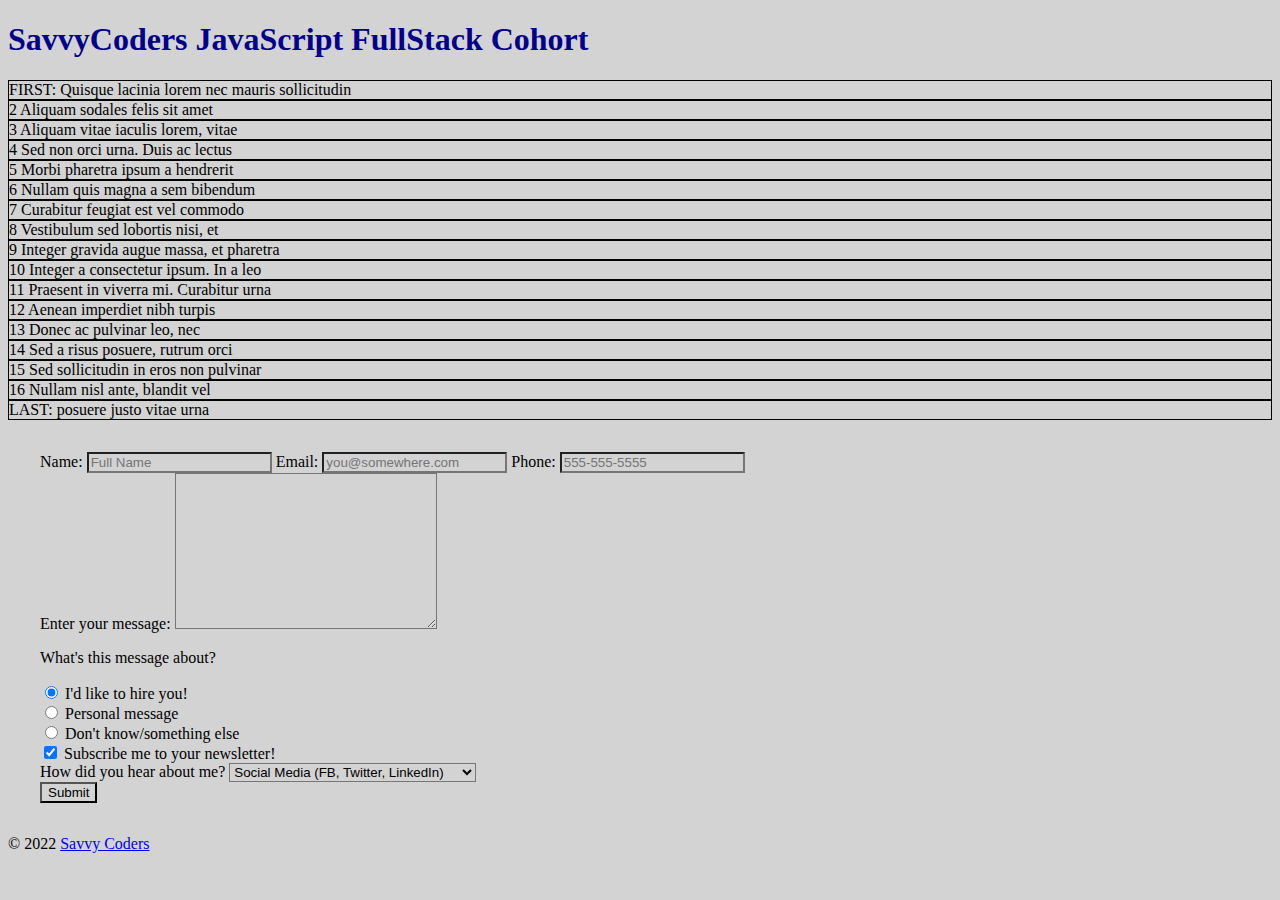
<file: Week5/5.1/index.html>
<!DOCTYPE html>
<html lang="en">
  <head>
    <meta charset="UTF-8" />
    <meta name="viewport" content="width=device-width, initial-scale=1.0" />
    <meta http-equiv="X-UA-Compatible" content="ie=edge" />
    <title>Savvy Coders Aug. 2020 Cohort</title>
    <link rel="stylesheet" href="style.css" />
    <link
      href="https://fonts.googleapis.com/css2?family=Cedarville+Cursive&family=Roboto&display=swap"
      rel="stylesheet"
    />
  </head>
  <body>
    <header>
      <h1>SavvyCoders JavaScript FullStack Cohort</h1>
    </header>

    <!-- <content> -->
      <!--
      Comment-out the line above, and uncomment the line below
      to turn on the FLEX functionality
      -->
      <content class="responsive flex">
      <div id="block1">
        FIRST: Quisque lacinia lorem nec mauris sollicitudin
      </div>
      <div id="block2">2 Aliquam sodales felis sit amet</div>
      <div id="block3">3 Aliquam vitae iaculis lorem, vitae</div>
      <div id="block4">4 Sed non orci urna. Duis ac lectus</div>
      <div id="block5">5 Morbi pharetra ipsum a hendrerit</div>
      <div id="block6">6 Nullam quis magna a sem bibendum</div>
      <div id="block7">7 Curabitur feugiat est vel commodo</div>
      <div id="block8">8 Vestibulum sed lobortis nisi, et</div>
      <div id="block9">9 Integer gravida augue massa, et pharetra</div>
      <div id="block10">10 Integer a consectetur ipsum. In a leo</div>
      <div id="block11">11 Praesent in viverra mi. Curabitur urna</div>
      <div id="block12">12 Aenean imperdiet nibh turpis</div>
      <div id="block13">13 Donec ac pulvinar leo, nec</div>
      <div id="block14">14 Sed a risus posuere, rutrum orci</div>
      <div id="block15">15 Sed sollicitudin in eros non pulvinar</div>
      <div id="block16">16 Nullam nisl ante, blandit vel</div>
      <div id="block17">LAST: posuere justo vitae urna</div>
    </content>

    <!-- Basic Form. Comment it out when using the Better Form -->
    <!-- <form>
      <input type="text" required />
      <input type="password" />
      <input type="email" />
      <input type="submit" />
    </form> -->
    <form action="" method="POST">
      <label for="name">Name:</label>
      <input type="text" name="name" id="name" placeholder="Full Name" required />

      <label for="email">Email:</label>
      <input type="email" name="email" id="email" placeholder="you@somewhere.com" />

      <label for="fone">Phone:</label>
      <input type="tel" name="fone" id="fone" placeholder="555-555-5555" />

      <div>
        <label for="msg">Enter your message:</label>
        <textarea name="msg" id="msg" cols="30" rows="10"></textarea>
      </div>

      <div>
        <p>What's this message about?</p>
        <div>
          <input
            type="radio"
            name="subject"
            value="professional"
            id="pro"
            checked
          />
          <label for="pro">I'd like to hire you!</label>
        </div>
        <div>
          <input type="radio" name="subject" value="personal" id="personal" />
          <label for="personal">Personal message</label>
        </div>
        <div>
          <input type="radio" name="subject" value="other" />
          <label>Don't know/something else</label>
        </div>
      </div>

      <input type="checkbox" name="optIn" value="trusting" id="news" checked />
      <label for="news">Subscribe me to your newsletter!</label>

      <div>
        <label for="marketing">How did you hear about me?</label>
        <select name="marketing" id="marketing">
          <optgroup label="Online">
            <option value="social">Social Media (FB, Twitter, LinkedIn)</option>
            <option value="github">Online Portfolio (GitHub)</option>
            <option value="search">Search Engine</option>
            <option value="email">Email</option>
          </optgroup>
          <optgroup label="In-Person">
            <option value="networking">We met at a networking event</option>
            <option value="referral">Personal referral</option>
            <option value="random">We met somewhere else</option>
          </optgroup>
          <option value="other">Other</option>
        </select>
      </div>

      <input type="submit" value="Submit" />
    </form>

    <footer>
      &copy; 2022 <a href="https://savvycoders.com/">Savvy Coders</a>
    </footer>

    <!-- Activity 4 - Form Handling: Uncomment the JS link -->
    <script src="./index.js"></script>
  </body>
</html>
</file>
<file: Week5/5.1/style.css>
/*
	Several CSS sections will be added from activity 5
*/
*{
  background: lightgray;
}
header > h1 {
  color: darkblue;
}

body > form {
	margin: 2em;
}

/*  This styling sets up the flex container */
.flex {
  display: flex;
  flex-direction: column;
  justify-content: space-between;
}

/* this adds a border around the flex items */
.flex > * {
  border: 1px solid;
}


/* Activity 5.1: Media queries
  -Add CSS that removes the border around the flex items */
@media print {
  .flex > * {
    border: none;
  }
}

/* Activity 5.2: Media queries
  -Add CSS for when screen size is less than 700px */
  @media (max-width: 700px){
    .flex > * {
      color: red;
    }
  }


/* Activity 5.3: Media queries
  -Add CSS that checks for device hover capabilities */
  @media (hover: hover) {
    * :hover {
      color: red;
    }
  }

@media (min-width: 2000px) {
  * {
    color:orange;
  }
}
</file>
